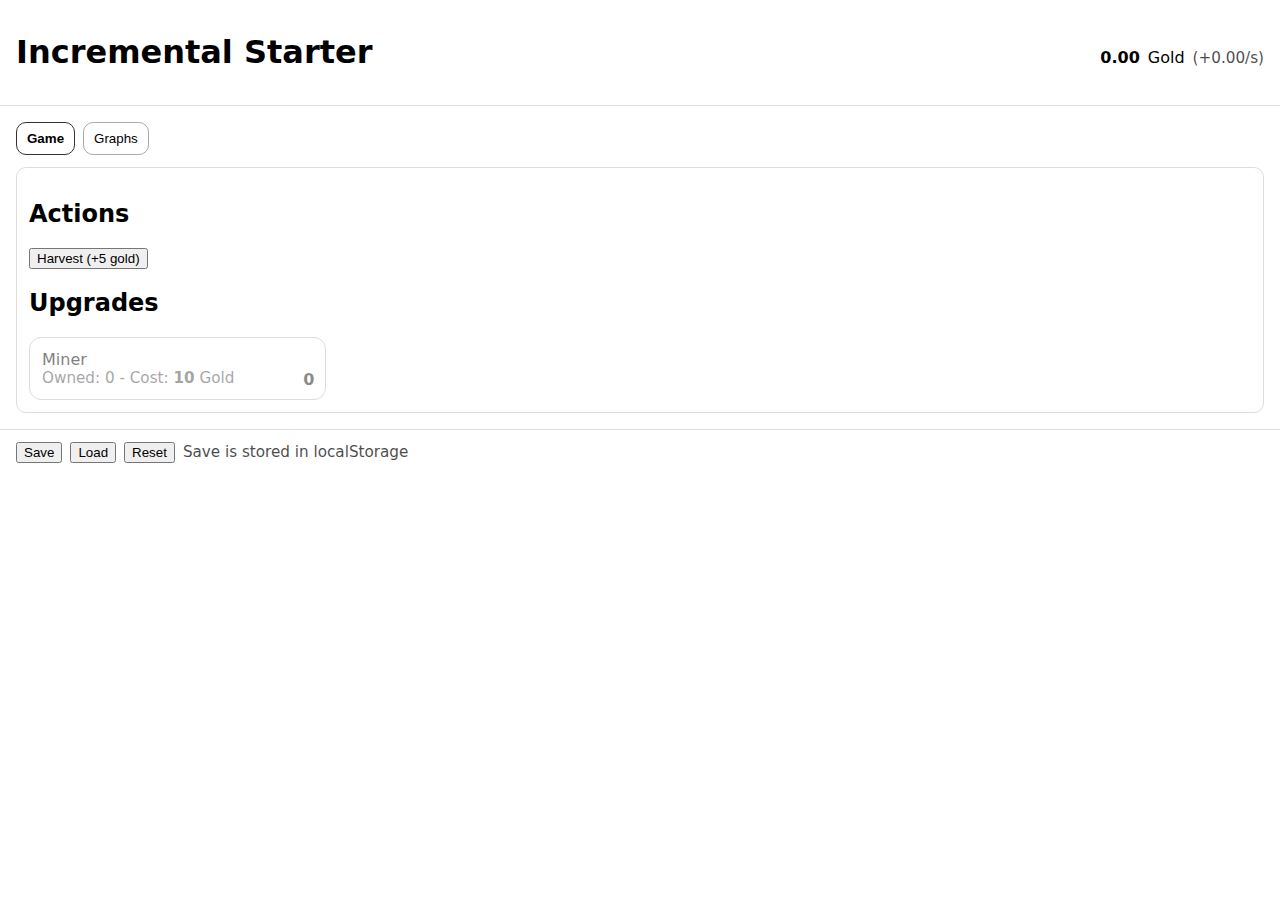
<file: index.html>
<!DOCTYPE html>
<html lang="eng">
  <head>
    <meta charset="utf-8" />
    <meta name="viewport" content="width=device-width, initial-scale=1" />
    <title>Potion shop incremental</title>
    <link rel="stylesheet" href="./style.css" />
  </head>
  <body>
    <!-- TODO V: Add localization-->
    <div id="app">Loading...</div>

    <!-- One modile entry point-->
    <script type="module" src="./src/main.js"></script>
  </body>
</html>
</file>
<file: style.css>
body {
    font-family:
        system-ui,
        -apple-system,
        BlinkMacSystemFont,
        'Segoe UI',
        Roboto,
        Oxygen,
        Ubuntu,
        Cantarell,
        'Open Sans',
        'Helvetica Neue',
        sans-serif;
    margin: 0;
}

.topbar {
    display: flex;
    align-items: baseline;
    justify-content: space-between;
    padding: 12px 16px;
    border-bottom: 1px solid #ddd;
}

.main {
    padding: 16px;
}

.panel {
    border: 1px solid #ddd;
    border-radius: 10px;
    padding: 12px;
}

.row {
    display: flex;
    gap: 12px;
    align-items: 10px 0;
}

.grow {
    flex: 1;
}

.footer {
    display: flex;
    gap: 8px;
    align-items: center;
    padding: 12px 16px;
    border-top: 1px solid #ddd;
}

.muted {
    opacity: 0.7;
    font-size: 0.95rem;
}

.button {
    padding: 10px 12px;
    border-radius: 10px;
    border: 1px solid #aaa;
    background: white;
    cursor: pointer;
}
.button:disabled {
    opacity: 0.5;
    cursor: not-allowed;
}
.tab-buttons {
    display: flex;
    gap: 8px;
    margin-bottom: 12px;
}
.tab-buttons button {
    padding: 8px 10px;
    border-radius: 10px;
    border: 1px solid #aaa;
    background: white;
    cursor: pointer;
}
.tab-buttons button.active {
    font-weight: 700;
    border-color: #333;
}
.tab-panels .tab-panel {
    margin-top: 8px;
}
.currency-row {
    display: flex;
    gap: 8px;
    align-items: baseline;
}
.building-grid {
    display: grid;
    grid-template-columns: repeat(auto-fill, minmax(260px, 1fr));
    gap: 12px;
}

.building-btn {
    position: relative;
    border: 1px solid #ddd;
    border-radius: 12px;
    padding: 12px;
    background: white;
    cursor: pointer;
    user-select: none;
}

.building-btn.disabled {
    cursor: not-allowed;
}
.building-btn.disabled .content {
    opacity: 0.5;
}
.building-btn .tooltip {
    opacity: 1;
}
.building-btn:hover .tooltip {
    display: block;
}

.building-btn.can-buy {
    border-color: #333;
}

.count-badge {
    position: absolute;
    right: 10px;
    bottom: 10px;
    font-weight: 700;
    opacity: 0.9;
}

.tooltip {
    display: none;
    position: absolute;
    left: 12px;
    top: calc(100% + 8px);
    width: min(380px, calc(100vw - 40px));
    border: 1px solid #ddd;
    border-radius: 12px;
    padding: 10px;
    background: white;
    box-shadow: 0 10px 20px rgba(0, 0, 0, 0.08);
    z-index: 50;
}

.tt-title {
    font-weight: 700;
    margin-bottom: 6px;
}
</file>
